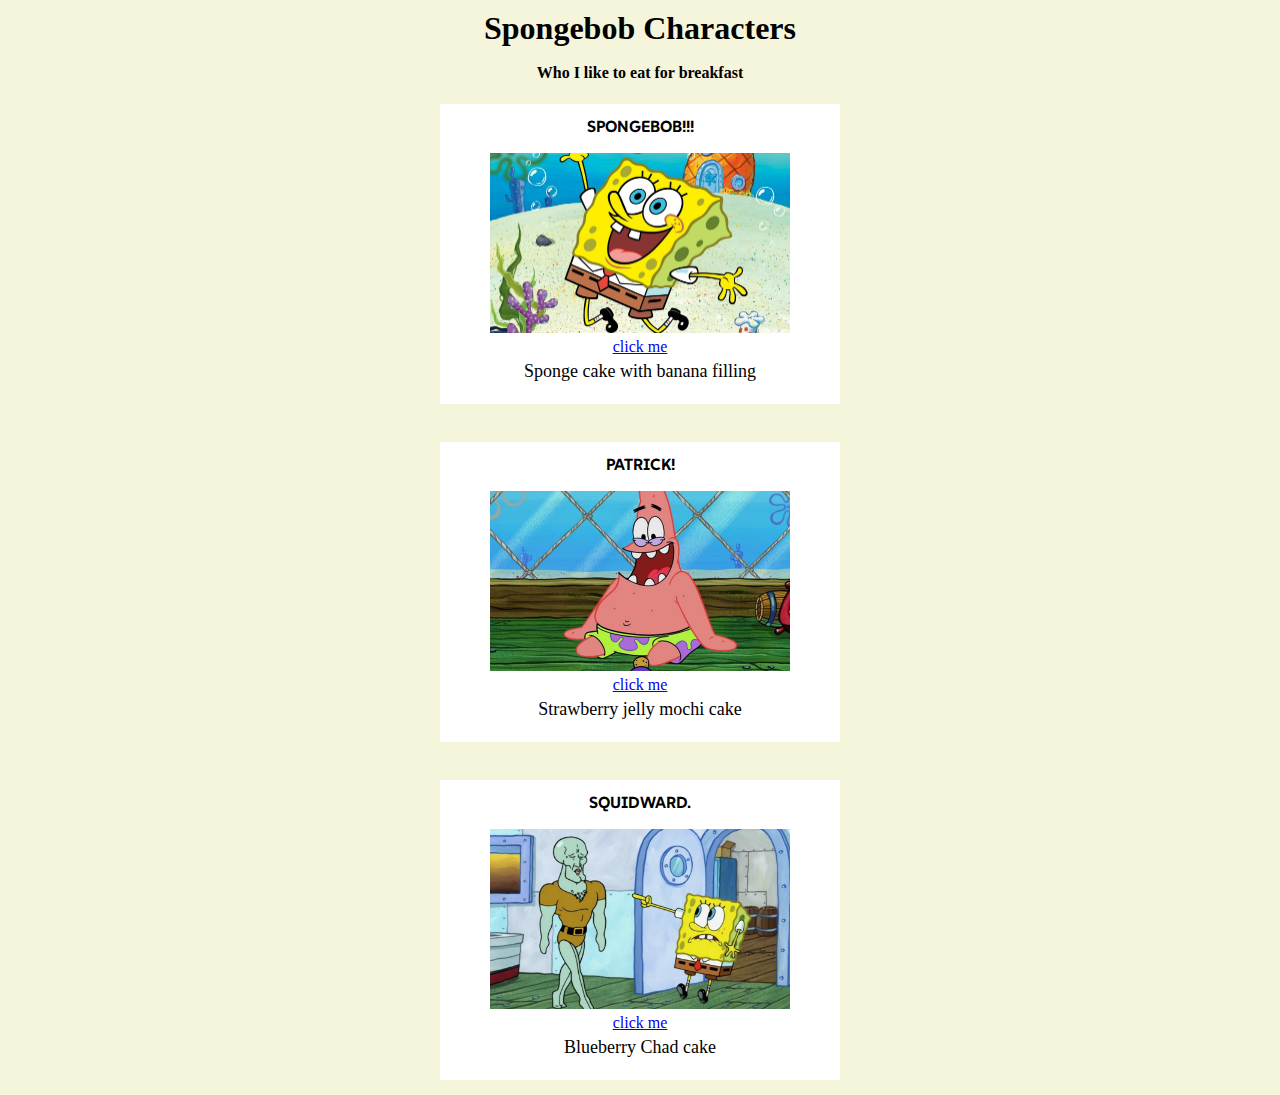
<file: index.html>
<html lang="en">
<head>
    <meta charset="UTF-8">
    <meta name="viewport" content="width=device-width, initial-scale=1.0">
    <title>Blogpost Website</title>
    <link rel="stylesheet" href="style.css">
    <style>
        @import url('https://fonts.googleapis.com/css2?family=SUSE:wght@100..800&display=swap');
    </style>
</head>
<body>
    <h1>Spongebob Characters</h1>
    <h2>Who I like to eat for breakfast</h2>
    
    <div class="post">
        <h2 class="post-header" style="font-family:SUSE">SPONGEBOB!!!</h2>
        <img class="post-img" src="img/spongebob character.jpg" alt="spongebob">
        <a href="https://www.youtube.com/"><p style="text-align:center">click me</p></a>
        <p class="post-desc">Sponge cake with banana filling</p>
    </div>
    <br>
    <div class="post">
        <h2 class="post-header"style="font-family:SUSE">PATRICK!</h2>
        <img class="post-img" src="img/patrick star.jpg" alt="patrick">
        <a href="https://www.youtube.com/"><p style="text-align:center">click me</p></a>
        <p class="post-desc">Strawberry jelly mochi cake</p>
    </div>
    <br>
    <div class="post">
        <h2 class="post-header"style="font-family:SUSE">SQUIDWARD.</h2>
        <img class="post-img" src="img/squidward.jpg" alt="squidward">
        <a href="https://www.youtube.com/"><p style="text-align:center">click me</p></a>
        <p class="post-desc">Blueberry Chad cake</p>
    </div>

</body>
</html>
</file>
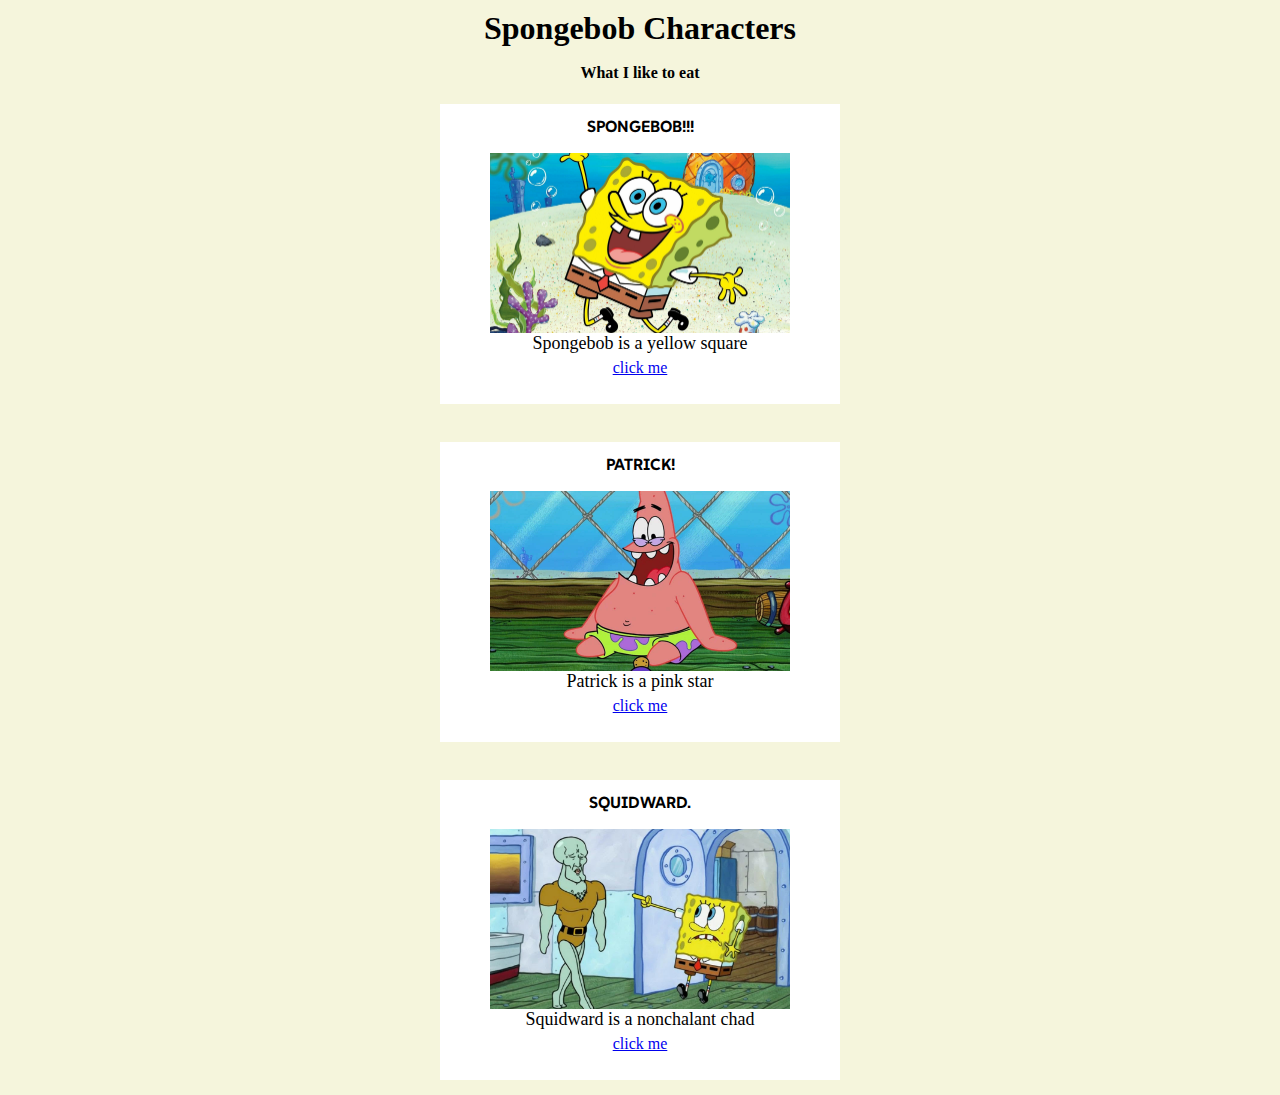
<file: blogpost.html>
<html lang="en">
<head>
    <meta charset="UTF-8">
    <meta name="viewport" content="width=device-width, initial-scale=1.0">
    <title>Blogpost Website</title>
    <link rel="stylesheet" href="style.css">
    <style>
        @import url('https://fonts.googleapis.com/css2?family=SUSE:wght@100..800&display=swap');
    </style>
</head>
<body>
    <h1>Spongebob Characters</h1>
    <h2>What I like to eat</h2>
    
    <div class="post">
        <h2 class="post-header" style="font-family:SUSE">SPONGEBOB!!!</h2>
        <img class="post-img" src="img/spongebob character.jpg" alt="spongebob">
        <p class="post-desc">Spongebob is a yellow square</p>
        <a href="https://www.youtube.com/"><p style="text-align:center">click me</p></a>
    </div>
    <br>
    <div class="post">
        <h2 class="post-header"style="font-family:SUSE">PATRICK!</h2>
        <img class="post-img" src="img/patrick star.jpg" alt="patrick">
        <p class="post-desc">Patrick is a pink star</p>
        <a href="https://www.youtube.com/"><p style="text-align:center">click me</p></a>
    </div>
    <br>
    <div class="post">
        <h2 class="post-header"style="font-family:SUSE">SQUIDWARD.</h2>
        <img class="post-img" src="img/squidward.jpg" alt="squidward">
        <p class="post-desc">Squidward is a nonchalant chad</p>
        <a href="https://www.youtube.com/"><p style="text-align:center">click me</p></a>
    </div>

</body>
</html>
</file>
<file: style.css>
html, 
body,
*{
    font-size: 16px;
    padding: 0;
    margin:5;
    box-sizing: border-box;
}

body {
    background-color:beige;
}
li {
    color:burlywood;
}

.first {
    color:black;
}
#second {
    color:blue; 
}
h1{
    font-size:32px;
    text-align: center;
}

h2{
    text-align: center;
    padding: 12;
}

.post-img{
    width:300px;
    height:60%;
    /*object fit fixes aspect ratoi of image if needed*/
    object-fit:cover;
    display: block;
    margin: 0 auto;
    
}

.post {
    height: 300px;
    width: 400px;
    background-color: white;
    margin:10px auto;
   
}

.post-desc {
    font-size:18px;
    text-align:center;
    margin:auto;
}
</file>
